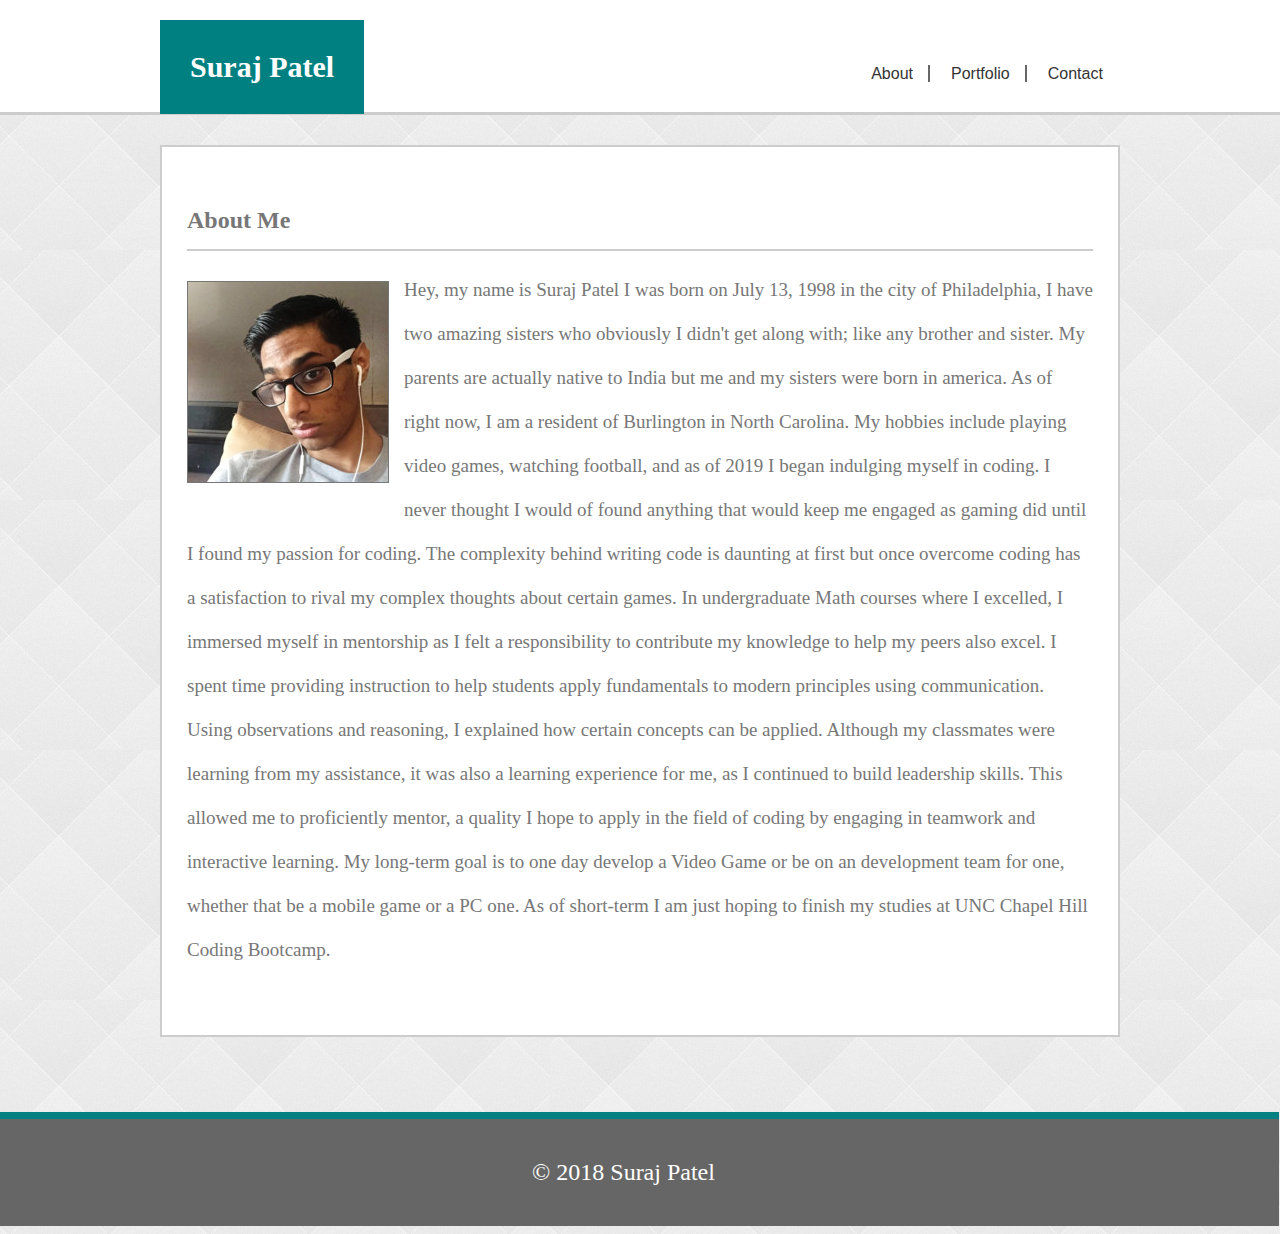
<file: index.html>
<!DOCTYPE html>
<html lang="en-us">
<head>

    <meta charset="UTF-8">
    <title>About | Suraj Patel</title>
    <link rel="stylesheet" type="text/css" href="assets/css/style.css">

</head>
<header>
    <div class="nameBox">
        <h1>Suraj Patel</h1>
        <nav>
            <ul>
                <li><a href="index.html">About</a></li>
                <li><a href="portfolio.html">Portfolio</a></li>
                <li><a href="contact.html">Contact</a></li>
            </ul>
        </nav>
    </div>
</header>

<!-- Body -->
<body>
    <div class="nameBox">
        <section id="left-column">
            <h2>About Me</h2>

            <img src="assets/images/selfie.jpg" alt="Suraj Patel selfie" class="inline-img"/>
            <br>

            <p>
                Hey, my name is Suraj Patel I was born on July 13, 1998 in the city of Philadelphia, I have two amazing sisters who obviously I didn't get along with; like any
                brother and sister. My parents are actually native to India but me and my sisters were born in america. As of right now, I am a resident of Burlington in North Carolina.
                My hobbies include playing video games, watching football, and as of 2019 I began indulging myself in coding. I never thought I would of found anything that would keep me engaged as
                gaming did until I found my passion for coding. The complexity behind writing code is daunting at first but once overcome coding has a satisfaction to rival my complex thoughts about
                certain games.
     
                In undergraduate Math courses where I excelled, I immersed myself in mentorship as I felt a responsibility to contribute my knowledge to help my peers also excel. I spent time providing
                instruction to help students apply fundamentals to modern principles using communication. Using observations and reasoning, I explained how certain concepts can be applied.
                Although my classmates were learning from my assistance, it was also a learning experience for me, as I continued to build leadership skills.
                This allowed me to proficiently mentor, a quality I hope to apply in the field of coding by engaging in teamwork and interactive learning.
                My long-term goal is to one day develop a Video Game or be on an development team for one, whether that be a mobile game or a PC one. As of short-term I am just hoping to finish my studies at UNC Chapel Hill Coding Bootcamp.
     
            </p>
        </section>
    </div>

    <div class="clearfix"></div>
    </body>

    <!-- Footer -->
    <footer class="footer">
        © 2018 Suraj Patel
    </footer>
    </html>
</file>
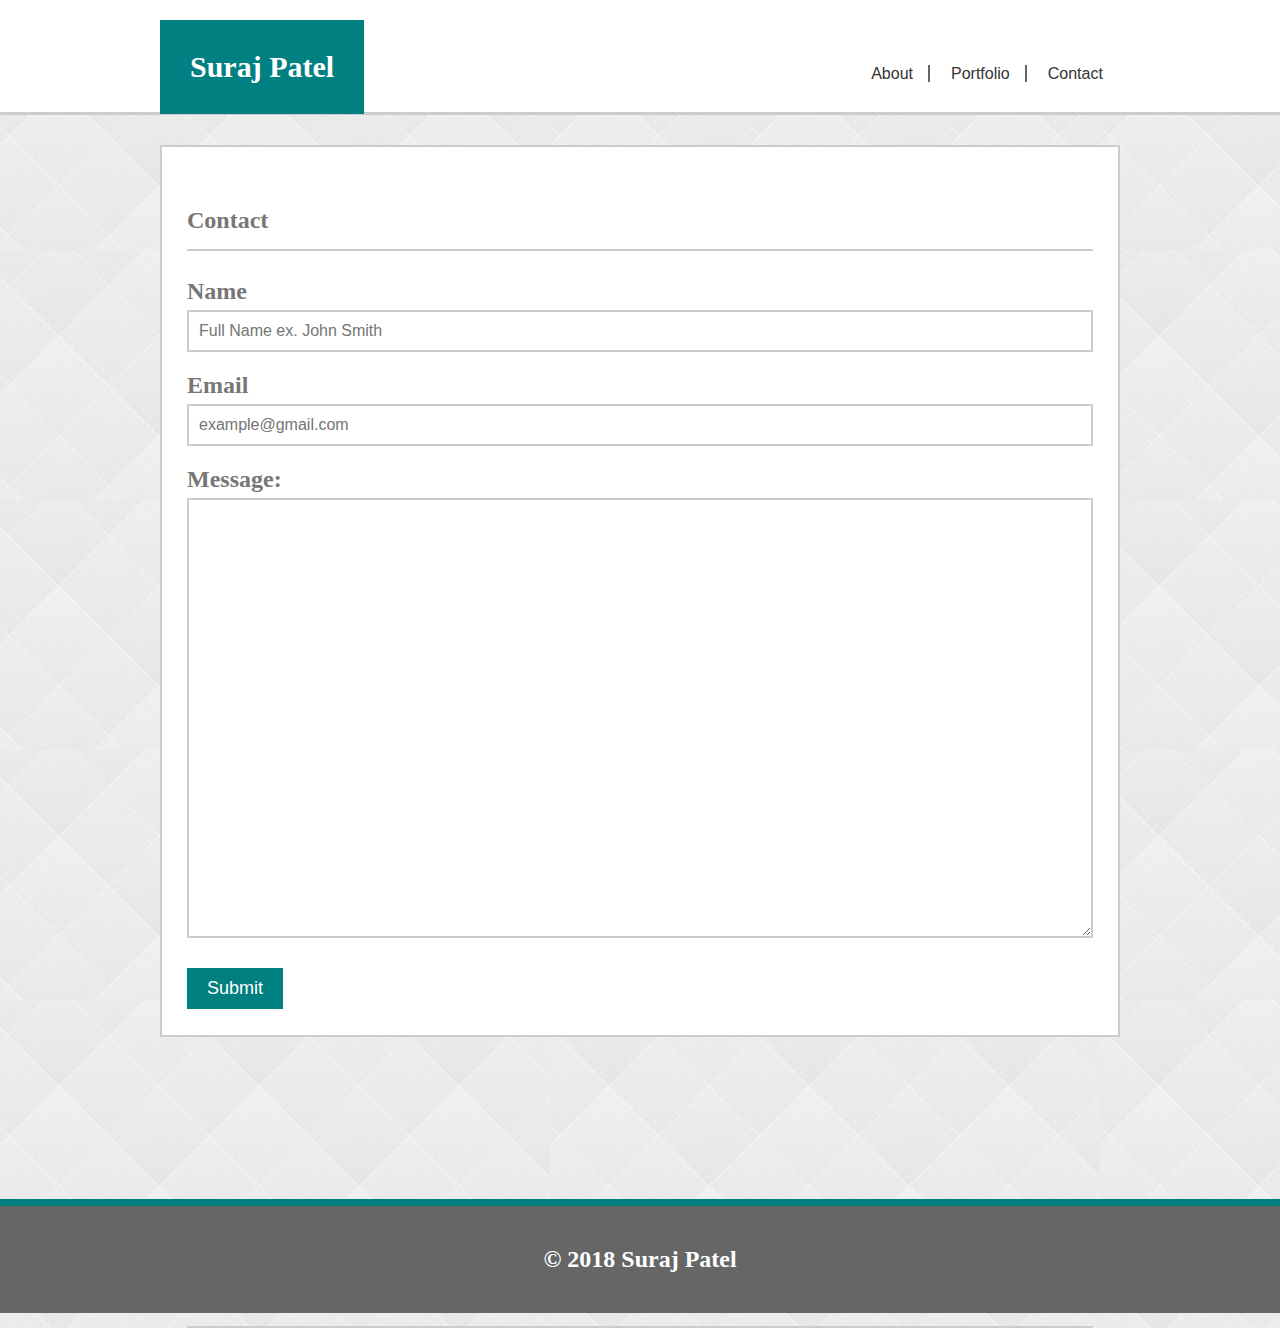
<file: contact.html>
<!DOCTYPE html>
<html lang="en-us">
<head>

    <meta charset="UTF-8">
    <title>Contact | Suraj Patel</title>
    <link rel="stylesheet" type="text/css" href="assets/css/style.css">

</head>
<header>
    <div class="nameBox">
        <h1>Suraj Patel</h1>
        <nav>
            <ul>
                <li><a href="index.html">About</a></li>
                <li><a href="portfolio.html">Portfolio</a></li>
                <li><a href="contact.html">Contact</a></li>
            </ul>
        </nav>
    </div>
</header>

<!-- Body -->
<body>
    <div class="nameBox">
        <section id="left-column">
            <h2>Contact <h2>
        <br>

    <!-- Text box/Form -->            
        <form>
            <lable>Name</lable>
            <br>
            <input type="text"
                id="myText"
                placeholder="Full Name ex. John Smith"/>
        </form>

    <!-- Text box/Form -->
        <form>
            <lable>Email</lable>
            <br>
            <input type="text"
                id="myText"
                placeholder="example@gmail.com"/>
        </form>

    <!-- Text box/Form -->
        <form>
            <lable for="message">Message:</lable>
            <br>
            <textarea name="message" 
                        id="form-message" 
                      cols="30" rows="10">
            </textarea>

    <!-- Submit Button -->
            <button type="submit" value="Submit">Submit</button>
        </form>
        
    <div class="clearfix"></div>
    </body>

    <!-- Footer -->
    <footer>
        © 2018 Suraj Patel
    </footer>
    </html>
</file>
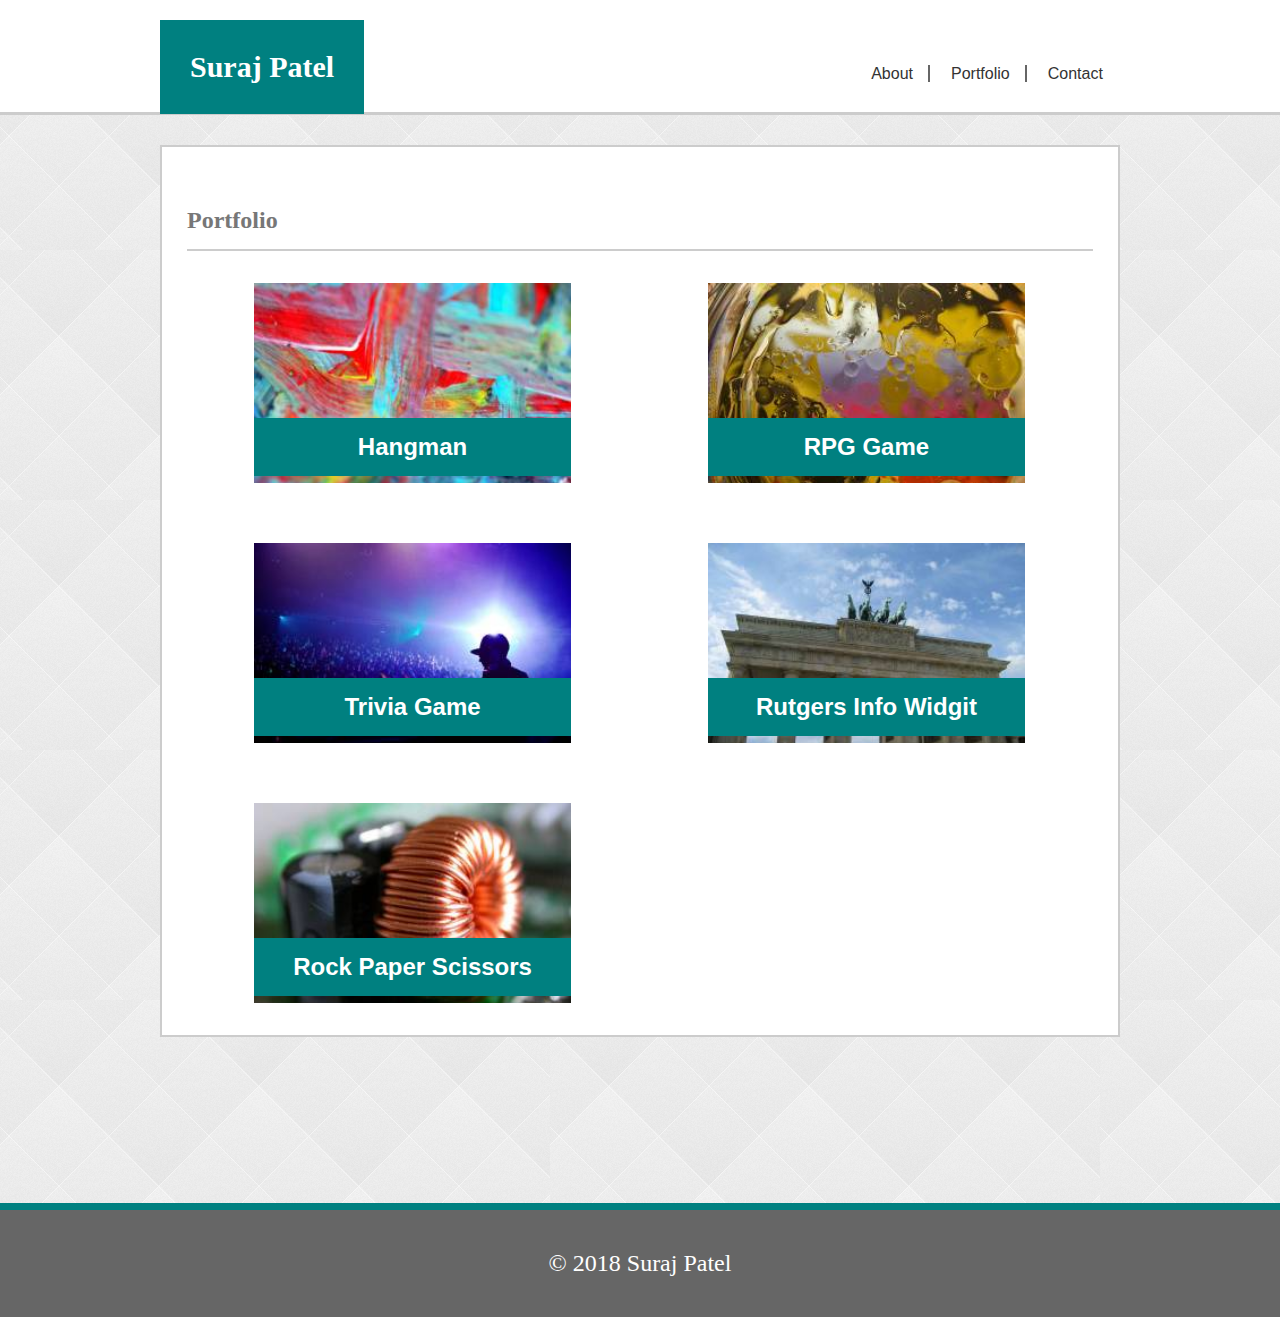
<file: portfolio.html>
<!DOCTYPE html>
<html lang="en-us">
<head>

    <meta charset="UTF-8">
    <title>Portfolio | Suraj Patel</title>
    <link rel="stylesheet" type="text/css" href="assets/css/style.css">

</head>
<header>
    <div class="nameBox">
        <h1>Suraj Patel</h1>
        <nav>
            <ul>
                <li><a href="index.html">About</a></li>
                <li><a href="portfolio.html">Portfolio</a></li>
                <li><a href="contact.html">Contact</a></li>
            </ul>
        </nav>
    </div>
</header>

<!-- Body -->
<body>
    <div class="nameBox">
        <section id="left-column">
            <h2>Portfolio</h2>
        <br>

        <div class="portfolio-item" id="port1">
            <a href="#"><h4>Hangman</h4></a>
        </div>

        <div class="portfolio-item" id="port2">
            <a href="#"><h4>RPG Game</h4></a>
        </div>

        <div class="portfolio-item" id="port3">
            <a href="#"><h4>Trivia Game</h4></a>
        </div>

        <div class="portfolio-item" id="port4">
            <a href="#"><h4>Rutgers Info Widgit</h4></a>
        </div>

        <div class="portfolio-item" id="port5">
            <a href="#"><h4>Rock Paper Scissors</h4></a>
        </div>

    <div class="clearfix"></div>
    </body>

    <!-- Footer -->
    <footer>
        © 2018 Suraj Patel
    </footer>
    </html>
</file>
<file: assets/css/style.css>
* {
    box-sizing: border-box;
}

body {
    background: url('../images/background.jpg') repeat;
    font-family: Georgia, 'Times New Roman', Times, serif, Helvetica, sans-serif;
    overflow: auto;
    color: #777;
    font-size: 24px;
}

h1, h2 {
    font-family: Georgia, 'Times New Roman', Times, serif;
}

header {
    font-family: Georgia, 'Times New Roman', Times, serif;
    background: white;
    border-bottom: 3px solid #ccc;
    margin-top: -8px;
    margin-bottom: 30px;
    margin-left: -8px;
    margin-right: -8px;
}

header h1 {
    font-family: Georgia, 'Times New Roman', Times, serif;
    background: teal;
    color: white;
    display: inline-block;
    padding: 30px;
    font-size: 30px;
}

nav {
    width: 306px;
    float: right;
    margin-top: 34px;
    text-align: center;
}

nav ul li {
    display: inline;
}

nav ul li a {
    color: #333;
    font-size: 16px;
    padding: 0px 15px;
    border-right: 2px solid #666666;
    text-decoration: none;
    transition-duration: 1s;
    transition-property: all;
    transition-timing-function: ease-out;
}

a {
    font-family: Arial, Helvetica, sans-serif;
    transition-duration: 1s;
    transition-property: all;
    transition-timing-function: ease-in-out;
}

nav ul li:last-child a {
    border-right: none;
    padding-right: none;
}

p {
    font-size: 19px;
    line-height: 44px;
    margin-bottom: 0px;
    margin-top: 25px;
}

label {
    font-size: 18px;
    display: block;
}

input, textarea {
    width: 100%;
    display: block;
    margin: 5px 0 20px 0;
    border: 2px solid #ccc;
    padding: 10px;
    font-size: 16px;
}

textarea {
    height: 440px;
}

form button {
    background: teal;
    color: white;
    padding: 10px 20px;
    margin: 10px 0;
    font-size: 18px;
    border: none;
}

footer {
    background: #666666;
    border-top: 7px solid teal;
    color: white;
    text-align: center;
    padding: 40px;
    margin-top: 180px;
    margin-bottom: -2px;
    margin-left: -499px;
    margin-right: -499px;
}

.footer {
    background: #666666;
    border-top: 7px solid teal;
    color: white;
    text-align: center;
    padding: 40px;
    margin-top: 45px;
    margin-bottom: 0px;
    margin-left: -40px;
    margin-right: -7px;
}

.nameBox {
    width: 960px;
    margin: 0 auto;
    margin-bottom: -22px;
}

.inline-img {
    float: left;
    margin: 65px 15px 15px 0;
    border: 1px solid #777;
}

.portfolio-item {
    position: relative;
    margin-bottom: 20px;
    width: 35%;
    float: left;
    height: 200px;
    margin-left: 67px;
    margin-right: 68px;
    margin-block-start: 40px;
}

.portfolio-item h4 {
    background: teal;
    color: white;
    text-align: center;
    padding: 15px 0;
    width: 100%;
    position: absolute;
    bottom:-25px
}

.portfolio-item:nth-of-type(even) {
    float: right;
}

.clearfix {
    display: block;
    clear: both;
    margin-bottom: 75px;
}

.p2, .p3 {
    font-size: 19px;
    line-height: 15px;
    margin-bottom: 0px;
    margin-top: 37px;
}

#left-column, #right-column {
    background: white;
    padding: 25px;
    border: 2px solid #ccc;
}

#left-column {
    width: 960px;
    height: 892px;
    float: left;
}

#left-column h2 {
    font-size: 24px;
    padding: 15px 0;
    margin-bottom: -35px;
    border-bottom: 2px solid #ccc;
}

#right-column {
    width: 270px;
    float: right;
}

#right-column h3 {
    font-size: 20px;
    padding: 15px 0;
    margin-bottom: 20px;
    border-bottom: 2px solid #ccc;
}

#right-column ul {
    text-align: center;
}

#right-column ul li {
    display: inline-block;
}

#right-column ul li img {
    width: 60px;
}

#port1 {
    background: url('../images/abstract.jpg');
    background-size: cover; 
    background-repeat: no-repeat;
}

#port2 {
    background: url('../images/abstract2.jpg'); 
    background-size: cover; 
    background-repeat: no-repeat;
}

#port3 {
    background: url('../images/nightlife.jpg'); 
    background-size: cover; 
    background-repeat: no-repeat;
}

#port4 {
    background: url('../images/city.jpg'); 
    background-size: cover; 
    background-repeat: no-repeat;
}

#port5 {
    background: url('../images/technics.jpg'); 
    background-size: cover; 
    background-repeat: no-repeat;
}
</file>
